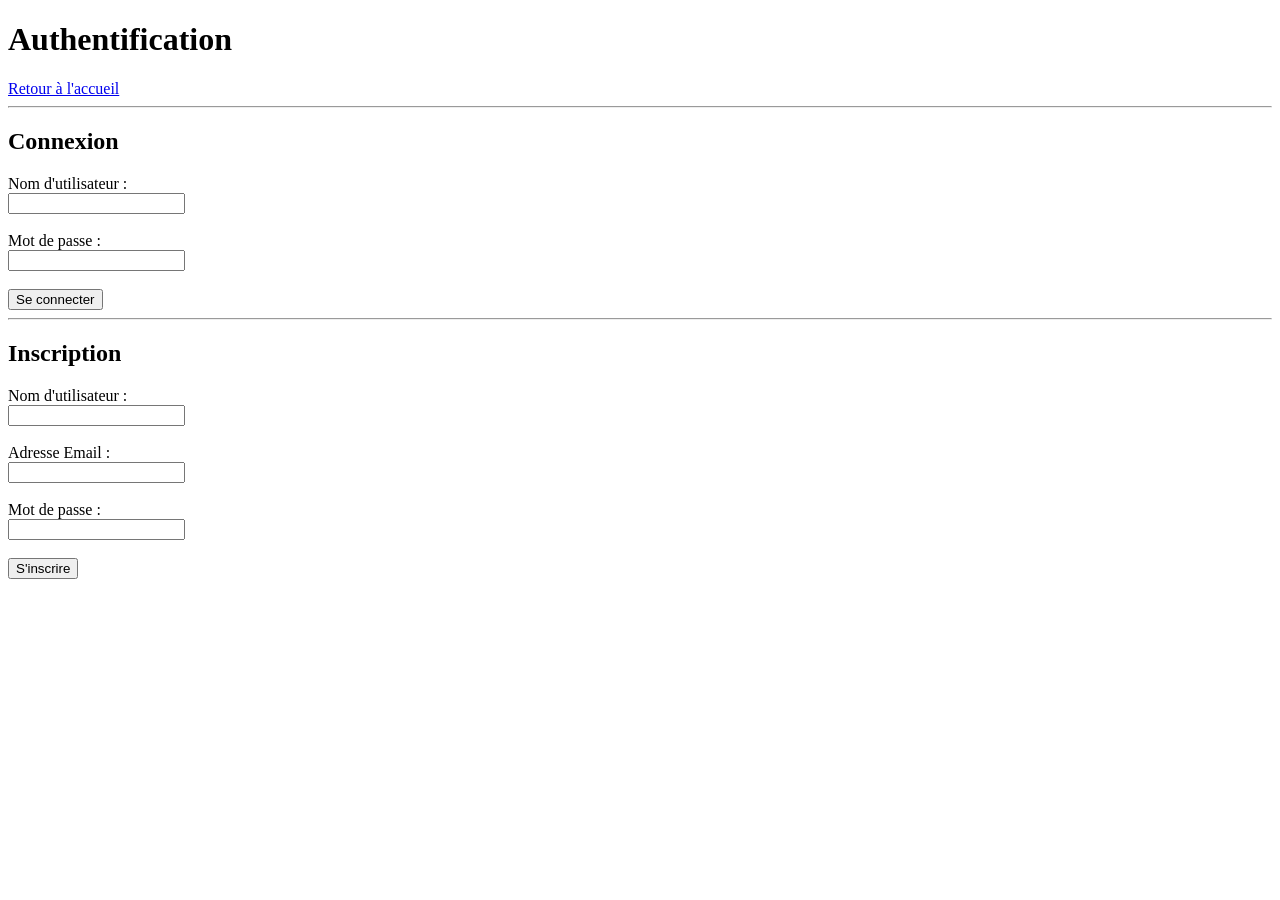
<file: webapp/pages/login.html>
<!DOCTYPE html>
<html lang="fr">
<head>
    <meta charset="UTF-8">
    <title>Connexion / Inscription</title>
</head>
<body>
    <h1>Authentification</h1>
    <a href="/">Retour à l'accueil</a>
    <hr>

    <h2>Connexion</h2>
    <form action="/login" method="POST">
        <div>
            <label>Nom d'utilisateur :</label><br>
            <input type="text" name="username" required>
        </div>
        <br>
        <div>
            <label>Mot de passe :</label><br>
            <input type="password" name="password" required>
        </div>
        <br>
        <button type="submit">Se connecter</button>
    </form>

    <hr>

    <h2>Inscription</h2>
    <form action="/register" method="POST">
        <div>
            <label>Nom d'utilisateur :</label><br>
            <input type="text" name="username" required>
        </div>
        <br>
        <div>
            <label>Adresse Email :</label><br>
            <input type="email" name="email" required>
        </div>
        <br>
        <div>
            <label>Mot de passe :</label><br>
            <input type="password" name="password" required>
        </div>
        <br>
        <button type="submit">S'inscrire</button>
    </form>
</body>
</html>
</file>
